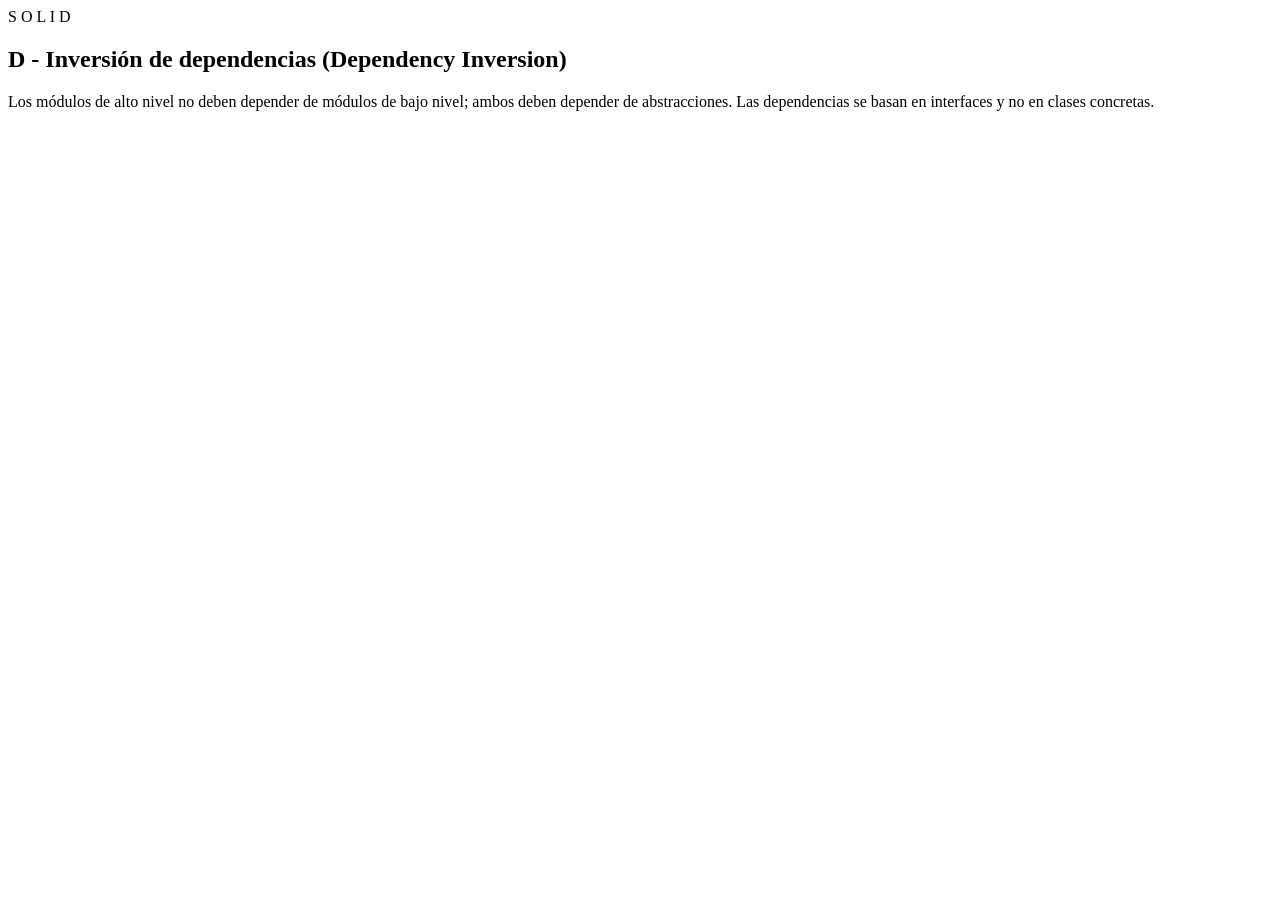
<file: src/main/resources/templates/d.html>
<!DOCTYPE html>
<html lang="es" xmlns:th="http://www.thymeleaf.org">
<head>
    <meta charset="UTF-8">
    <title>d</title>
    <link rel="stylesheet" th:href="@{/style.css}">
</head>
<body>
    <nav>
        <a th:href="@{/s}">S</a>
        <a th:href="@{/o}">O</a>
        <a th:href="@{/l}">L</a>
        <a th:href="@{/i}">I</a>
        <a th:href="@{/d}">D</a>
    </nav>

    <section class="text">
        <h1>D - Inversión de dependencias (Dependency Inversion)</h1>
        <p> Los módulos de alto nivel no deben depender de módulos de bajo nivel; ambos deben depender de abstracciones.
            Las dependencias se basan en interfaces y no en clases concretas.</p>
    </section>

</body>
</html>
</file>
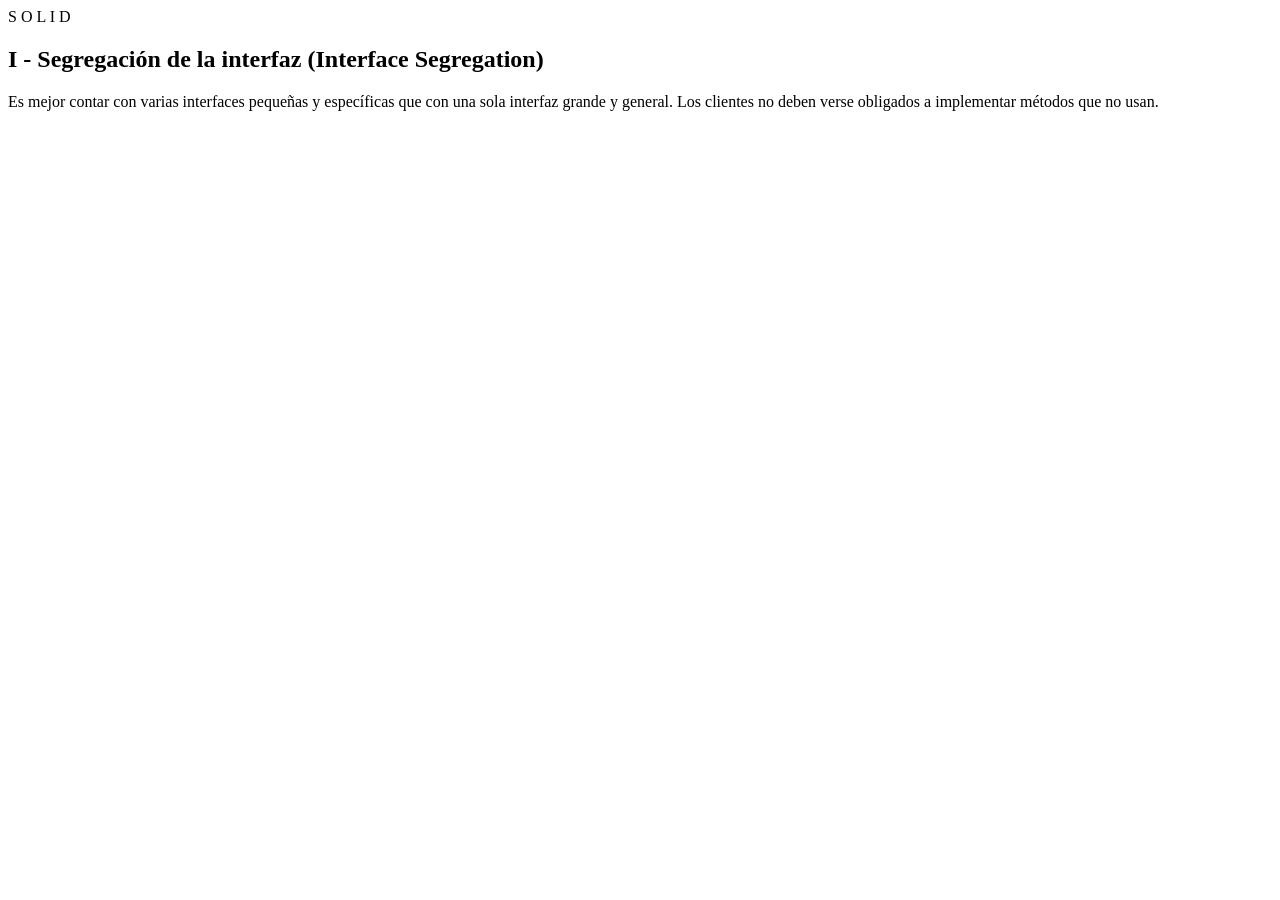
<file: src/main/resources/templates/i.html>
<!DOCTYPE html>
<html lang="es" xmlns:th="http://www.thymeleaf.org">
<head>
    <meta charset="UTF-8">
    <title>i</title>
    <link rel="stylesheet" th:href="@{/style.css}">
</head>
<body>
    <nav>
        <a th:href="@{/s}">S</a>
        <a th:href="@{/o}">O</a>
        <a th:href="@{/l}">L</a>
        <a th:href="@{/i}">I</a>
        <a th:href="@{/d}">D</a>
    </nav>
    <section class="text">
        <h1>I - Segregación de la interfaz (Interface Segregation)</h1>
        <p>Es mejor contar con varias interfaces pequeñas y específicas que con una sola interfaz grande y general.
            Los clientes no deben verse obligados a implementar métodos que no usan.</p>
    </section>

</body>
</html>
</file>
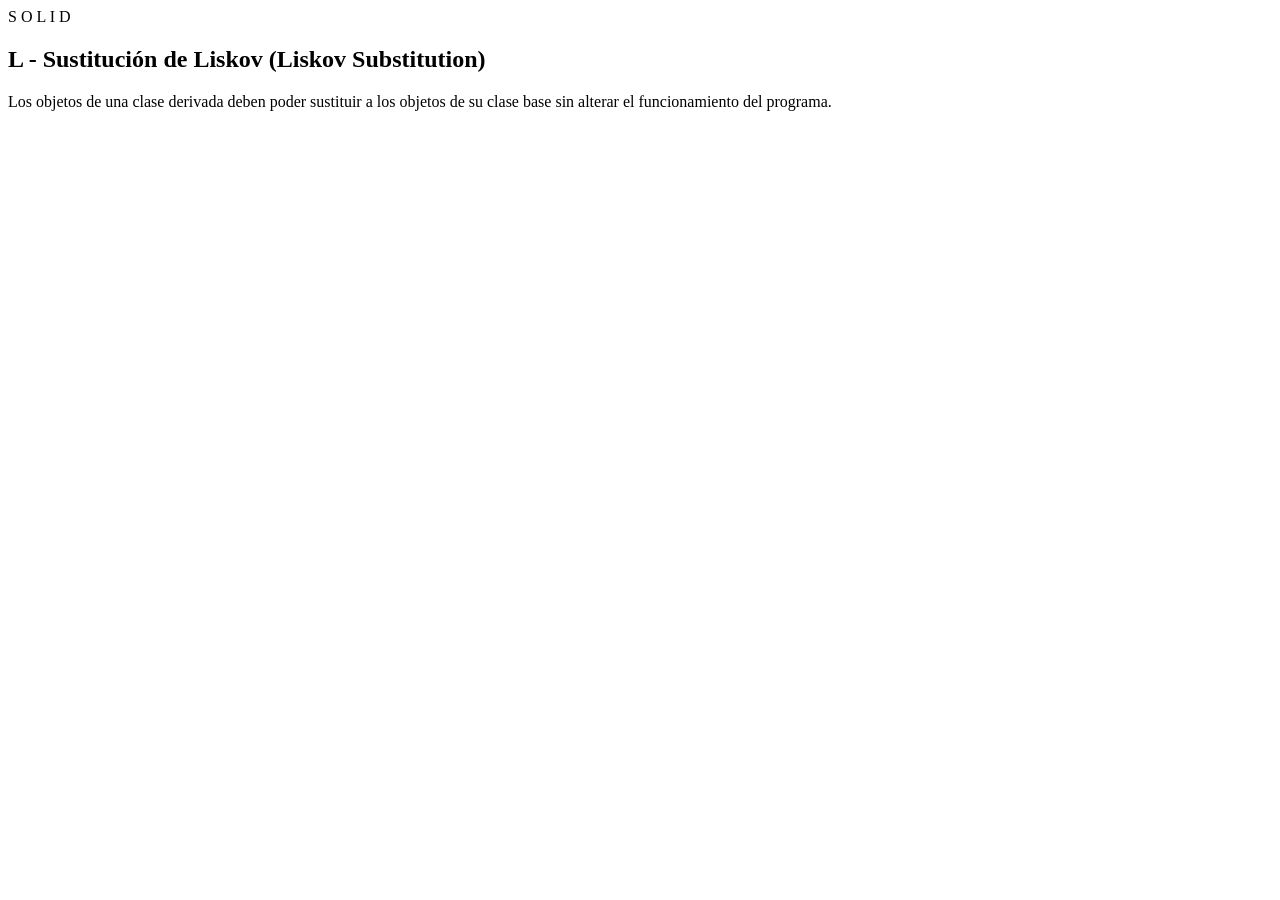
<file: src/main/resources/templates/l.html>
<!DOCTYPE html>
<html lang="es" xmlns:th="http://www.thymeleaf.org">
<head>
    <meta charset="UTF-8">
    <title>l</title>
    <link rel="stylesheet" th:href="@{/style.css}">
</head>
<body>
    <nav>
        <a th:href="@{/s}">S</a>
        <a th:href="@{/o}">O</a>
        <a th:href="@{/l}">L</a>
        <a th:href="@{/i}">I</a>
        <a th:href="@{/d}">D</a>
    </nav>
    <section class="text">
        <h1>L - Sustitución de Liskov (Liskov Substitution)</h1>
        <p>Los objetos de una clase derivada deben poder sustituir a los objetos de su clase base sin alterar
            el funcionamiento del programa.</p>
    </section>

</body>
</html>
</file>
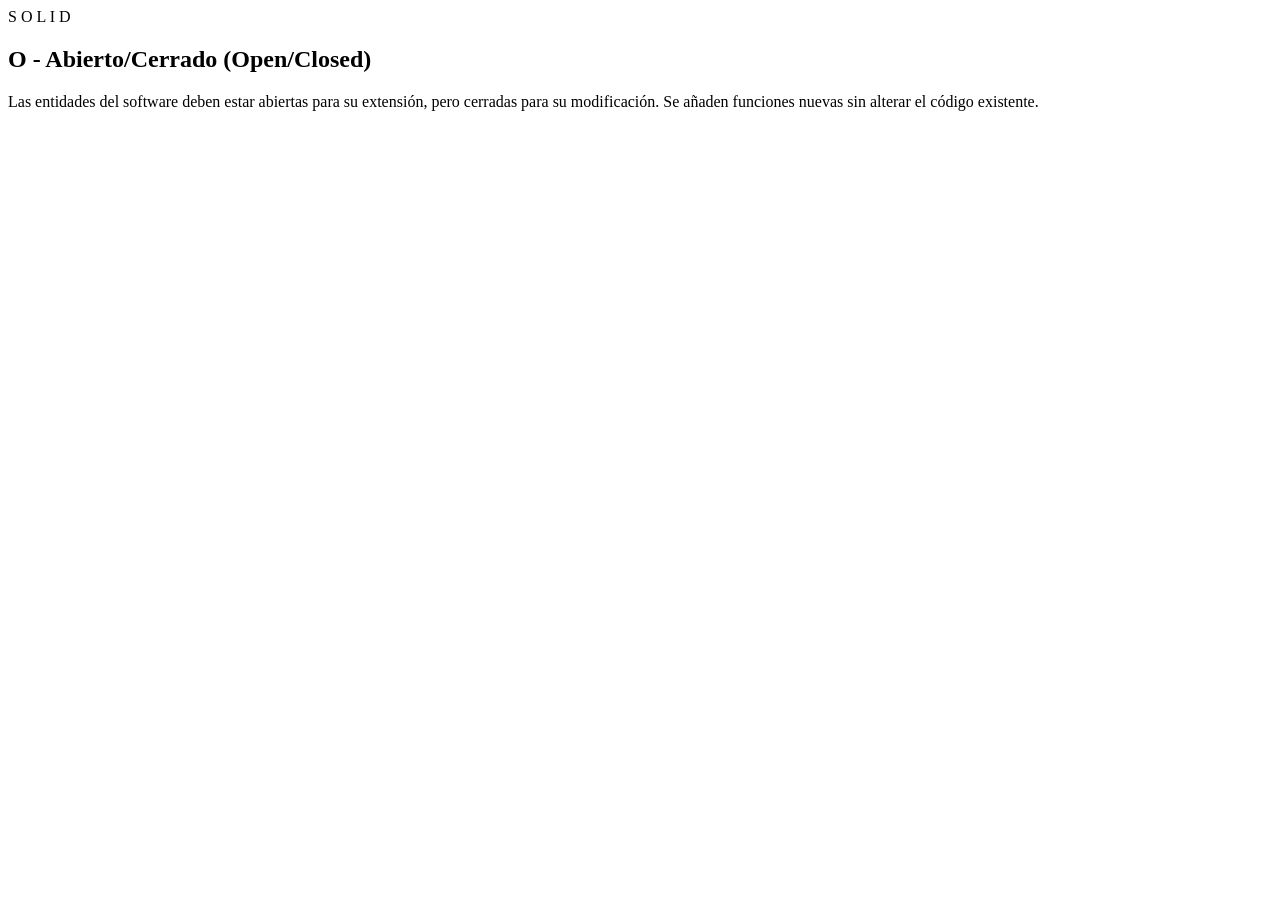
<file: src/main/resources/templates/o.html>
<!DOCTYPE html>
<html lang="es" xmlns:th="http://www.thymeleaf.org">
<head>
    <meta charset="UTF-8">
    <title>o</title>
    <link rel="stylesheet" th:href="@{/style.css}">
</head>
<body>
    <nav>
        <a th:href="@{/s}">S</a>
        <a th:href="@{/o}">O</a>
        <a th:href="@{/l}">L</a>
        <a th:href="@{/i}">I</a>
        <a th:href="@{/d}">D</a>
    </nav>
    <section class="text">
        <h1>O - Abierto/Cerrado (Open/Closed)</h1>
        <p>Las entidades del software deben estar abiertas para su extensión, pero
            cerradas para su modificación. Se añaden funciones nuevas sin alterar el código existente.</p>
    </section>

</body>
</html>
</file>
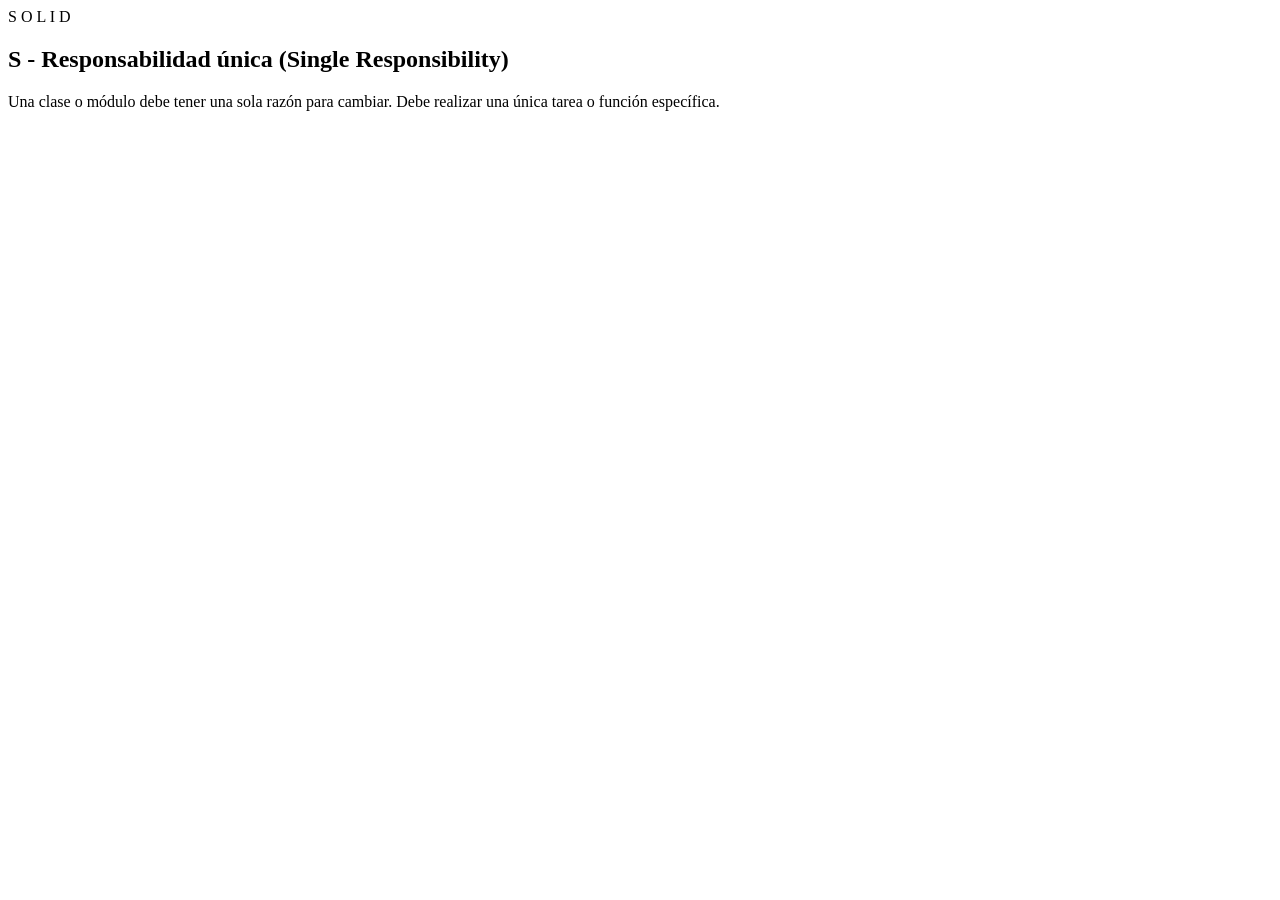
<file: src/main/resources/templates/s.html>
<!DOCTYPE html>
<html lang="es" xmlns:th="http://www.thymeleaf.org">
<head>
    <meta charset="UTF-8">
    <title>s</title>
    <link rel="stylesheet" th:href="@{/style.css}">
</head>
<body>
    <nav>
        <a th:href="@{/s}">S</a>
        <a th:href="@{/o}">O</a>
        <a th:href="@{/l}">L</a>
        <a th:href="@{/i}">I</a>
        <a th:href="@{/d}">D</a>
    </nav>
    <section class="text">
        <h1>S - Responsabilidad única (Single Responsibility)</h1>
        <p>Una clase o módulo debe tener una sola razón para cambiar. Debe realizar una única tarea o
            función específica.</p>
    </section>

</body>
</html>
</file>
